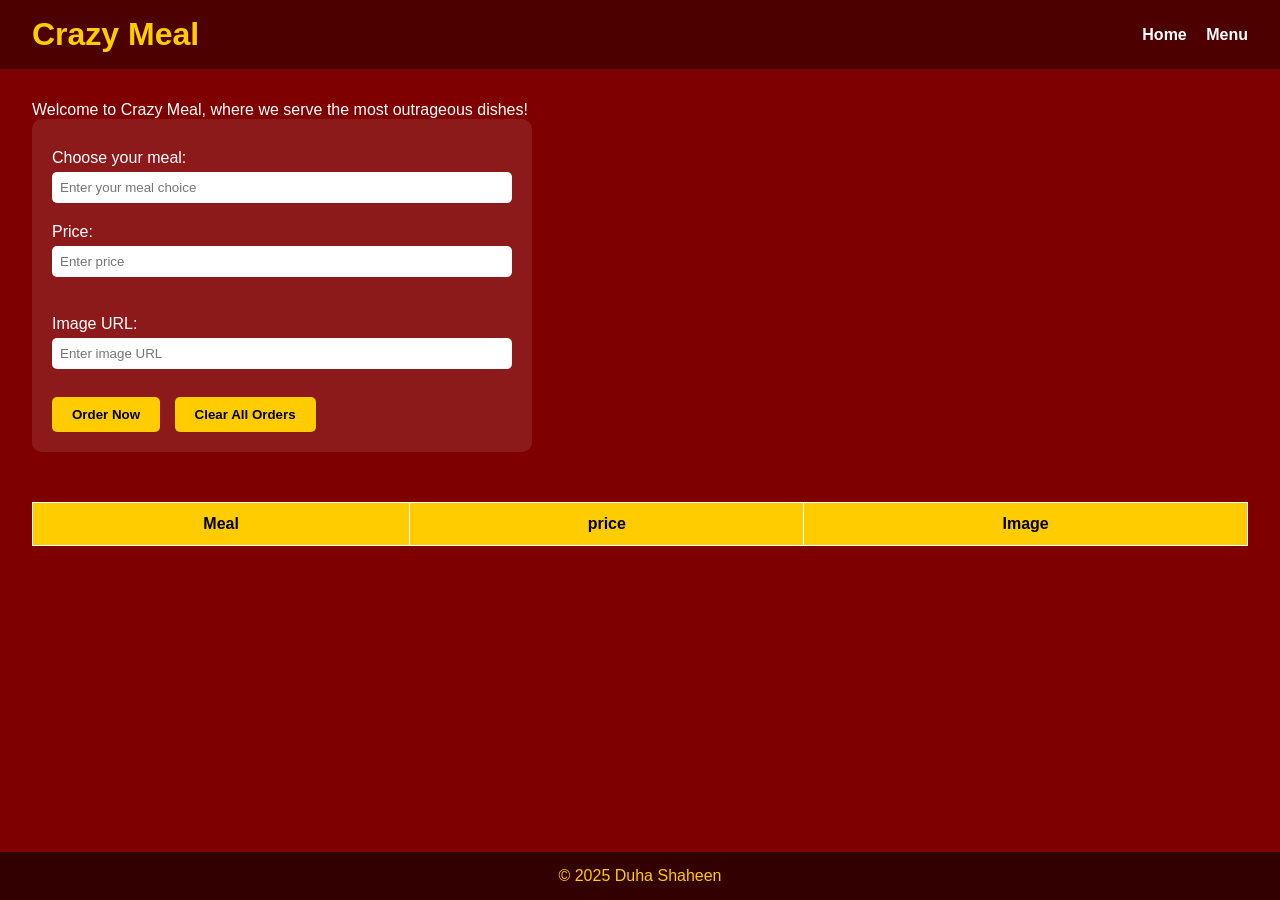
<file: index.html>
<!DOCTYPE html>
<html lang="en">
<head>
    <meta charset="UTF-8">
    <meta name="viewport" content="width=device-width, initial-scale=1.0">
    <title>Crazy Meal</title>
    <link rel="stylesheet" href="css/style.css">
</head>
<body>
    <header>
        <h1>Crazy Meal</h1>
        <nav>
            <a href="index.html">Home</a>
            <a href="menu.html">Menu</a>
        </nav>
    </header>
    <main>
        <p>Welcome to Crazy Meal, where we serve the most outrageous dishes!</p>
        <div id="myForm">
        <form id="newOrder">
    <label for="meal">Choose your meal:</label>
    <input type="text" id="meal" name="meal" placeholder="Enter your meal choice" required>
</br>
    <label for="price">Price:</label>
    <input type="number" id="price" name="price" placeholder="Enter price" required>
</br></br>
    <label for="mealImage">Image URL:</label>
    <input type="url" id="mealImage" name="mealImage" placeholder="Enter image URL" required>
</br></br>
    <button type="submit">Order Now</button>
    <button type="button" id="clearOrders">Clear All Orders</button>
</form>
        </div>

        <div id="myTableDiv">
            <table id="myTable">
                <tr>
                    <th>Meal</th>
                    <th>price</th>
                    <th>Image</th>
                </tr>
            </table>

        </div>

    </main>
    <footer>
        <p>&copy; 2025 Duha Shaheen</p>
    </footer>
    <script src="js/app.js"></script>
</body>
</html>
</file>
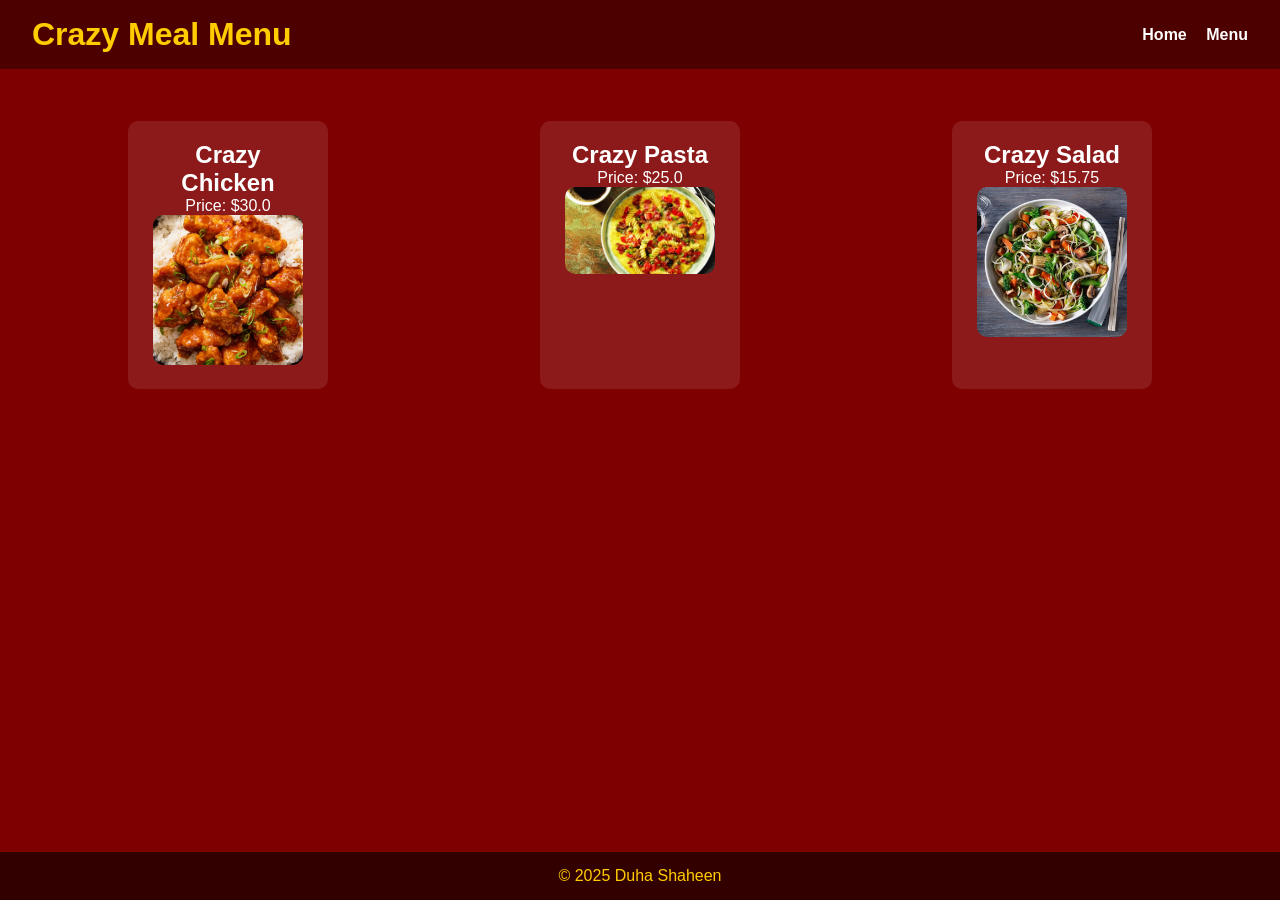
<file: menu.html>
<!DOCTYPE html>
<html lang="en">
<head>
    <meta charset="UTF-8">
    <title>Crazy Meal - Menu</title>
    <meta name="viewport" content="width=device-width, initial-scale=1.0">
    <link rel="stylesheet" href="css/style.css">

</head>
<body>
    <header>
        <h1>Crazy Meal Menu</h1>
        <nav>
            <a href="index.html">Home</a>
            <a href="menu.html">Menu</a>
        </nav>
    </header>
    <main>
    <section id="menu">
    <div>
      <h2>Crazy Chicken</h2>
      <p>Price: $30.0</p>
      <img src="images/chicken.avif" alt="Crazy Chicken" width="150">
    </div>
    <div>
      <h2>Crazy Pasta</h2>
      <p>Price: $25.0</p>
      <img src="images/pasta.avif" alt="Crazy Pasta" width="150">
    </div>
    <div>
      <h2>Crazy Salad</h2>
      <p>Price: $15.75</p>
      <img src="images/salad.webp" alt="Crazy Salad" width="150">
    </div>
  </section>
    </main>
    <footer>
  <p>&copy; 2025 Duha Shaheen</p>
</footer>
</body>
</html>
</file>
<file: css/style.css>
body {
  background: red !important;
}

@import url('https://fonts.googleapis.com/css2?family=Rubik:wght@400;700&display=swap');

* {
  margin: 0;
  padding: 0;
  box-sizing: border-box;
}

body {
  font-family: 'Rubik', sans-serif;
  background-image: url('../images/bg.jpg');
  background-size: cover;
  background-repeat: no-repeat;
  color: #ffffff;
  min-height: 100vh;
  display: flex;
  flex-direction: column;
}

header {
  background-color: rgba(0, 0, 0, 0.7);
  padding: 1rem 2rem;
  display: flex;
  justify-content: space-between;
  align-items: center;
}

header h1 {
  color: #ffcc00;
}

nav a {
  color: #ffffff;
  margin-left: 15px;
  text-decoration: none;
  font-weight: bold;
}

nav a:hover {
  color: #ffcc00;
}

main {
  padding: 2rem;
  flex: 1;
  background-color: rgba(0, 0, 0, 0.5);
}

#myForm {
  background-color: rgba(255, 255, 255, 0.1);
  padding: 20px;
  border-radius: 10px;
  margin-bottom: 30px;
  max-width: 500px;
}

#myForm form label {
  display: block;
  margin: 10px 0 5px;
}

#myForm input {
  width: 100%;
  padding: 8px;
  margin-bottom: 10px;
  border: none;
  border-radius: 5px;
}

#myForm button {
  padding: 10px 20px;
  margin-right: 10px;
  border: none;
  border-radius: 5px;
  background-color: #ffcc00;
  font-weight: bold;
  cursor: pointer;
}

#myForm button:hover {
  background-color: #ffaa00;
}

#myTableDiv {
  overflow-x: auto;
}

#myTable {
  width: 100%;
  border-collapse: collapse;
  margin-top: 20px;
  background-color: rgba(255, 255, 255, 0.2);
}

#myTable th,
#myTable td {
  padding: 12px;
  text-align: center;
  border: 1px solid #ffffff;
}

#myTable th {
  background-color: #ffcc00;
  color: #000;
}

footer {
  background-color: rgba(0, 0, 0, 0.8);
  text-align: center;
  padding: 15px;
  color: #ffcc00;
  margin-top: auto;
}

#menu {
  display: flex;
  flex-wrap: wrap;
  gap: 20px;
  justify-content: space-around;
  margin-top: 20px;
}

#menu div {
  background-color: rgba(255, 255, 255, 0.1);
  padding: 20px;
  border-radius: 10px;
  width: 200px;
  text-align: center;
}

#menu img {
  max-width: 100%;
  border-radius: 10px;
}
</file>
